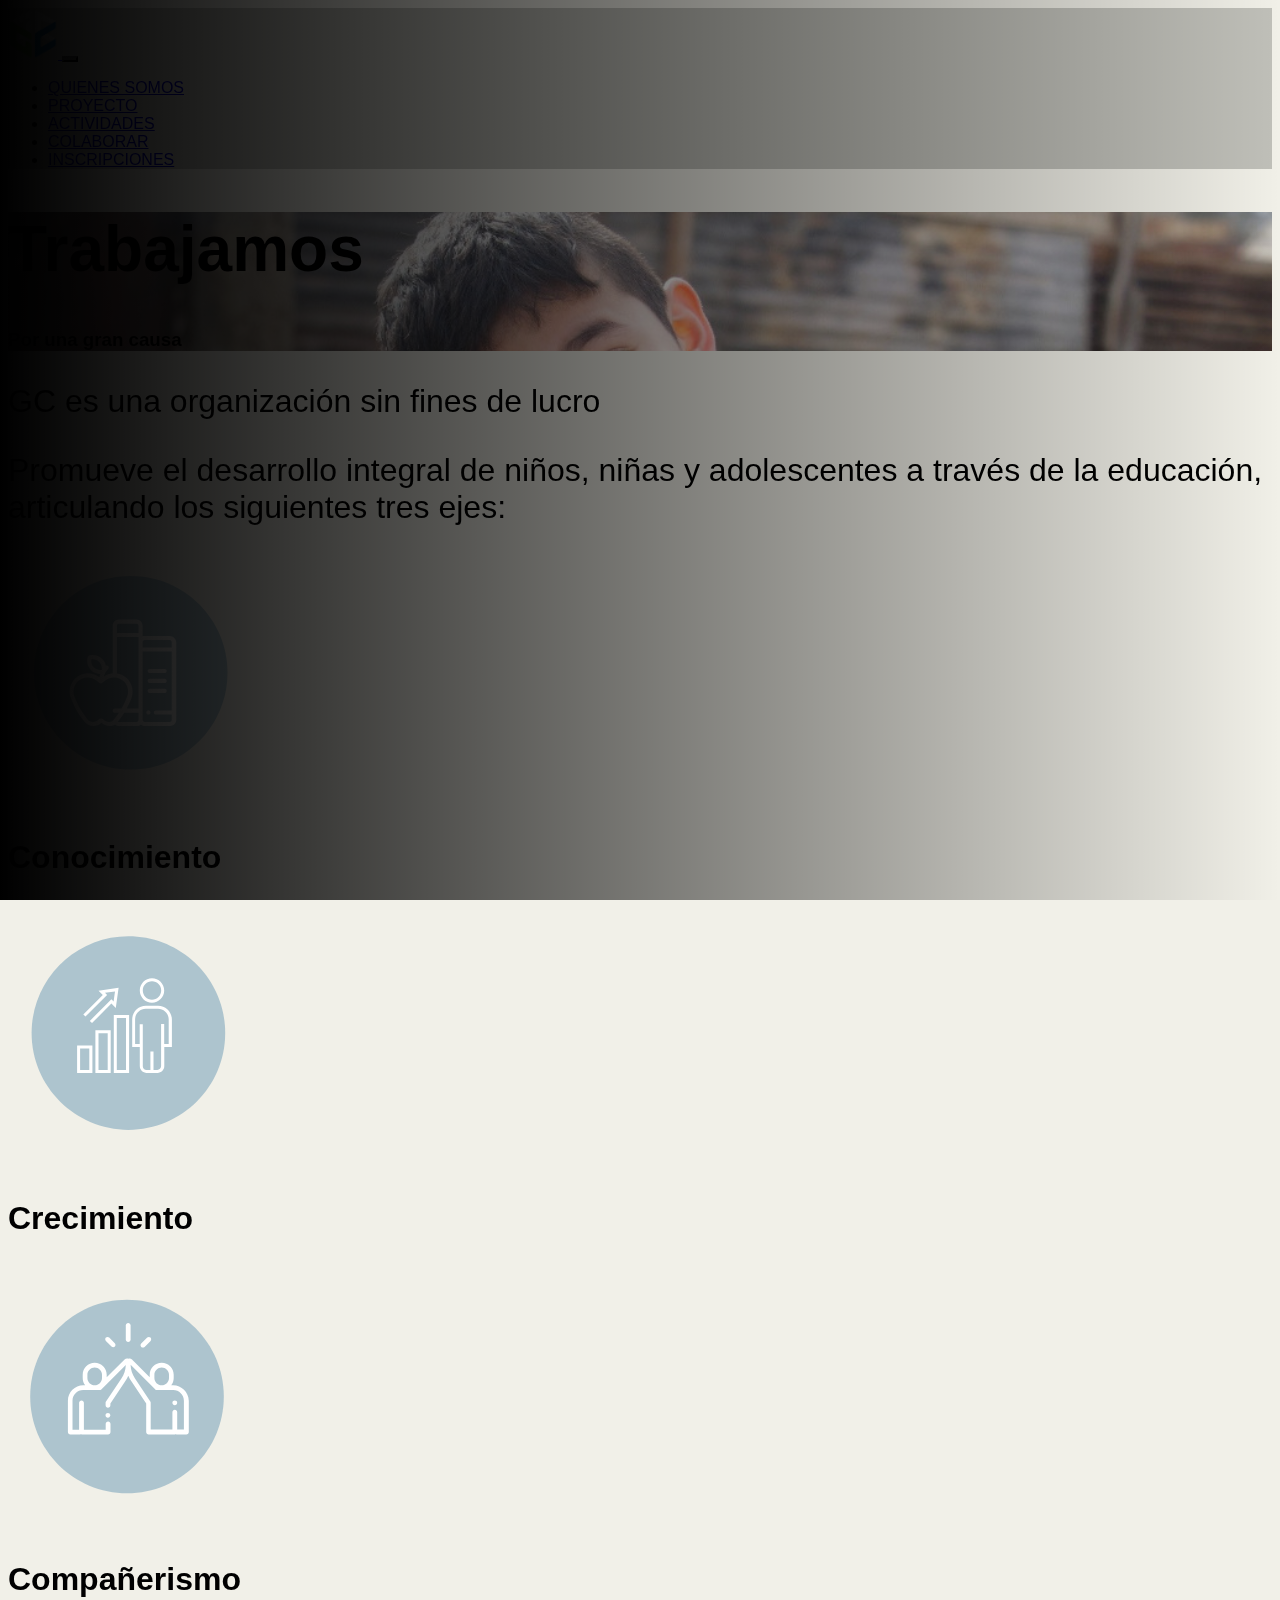
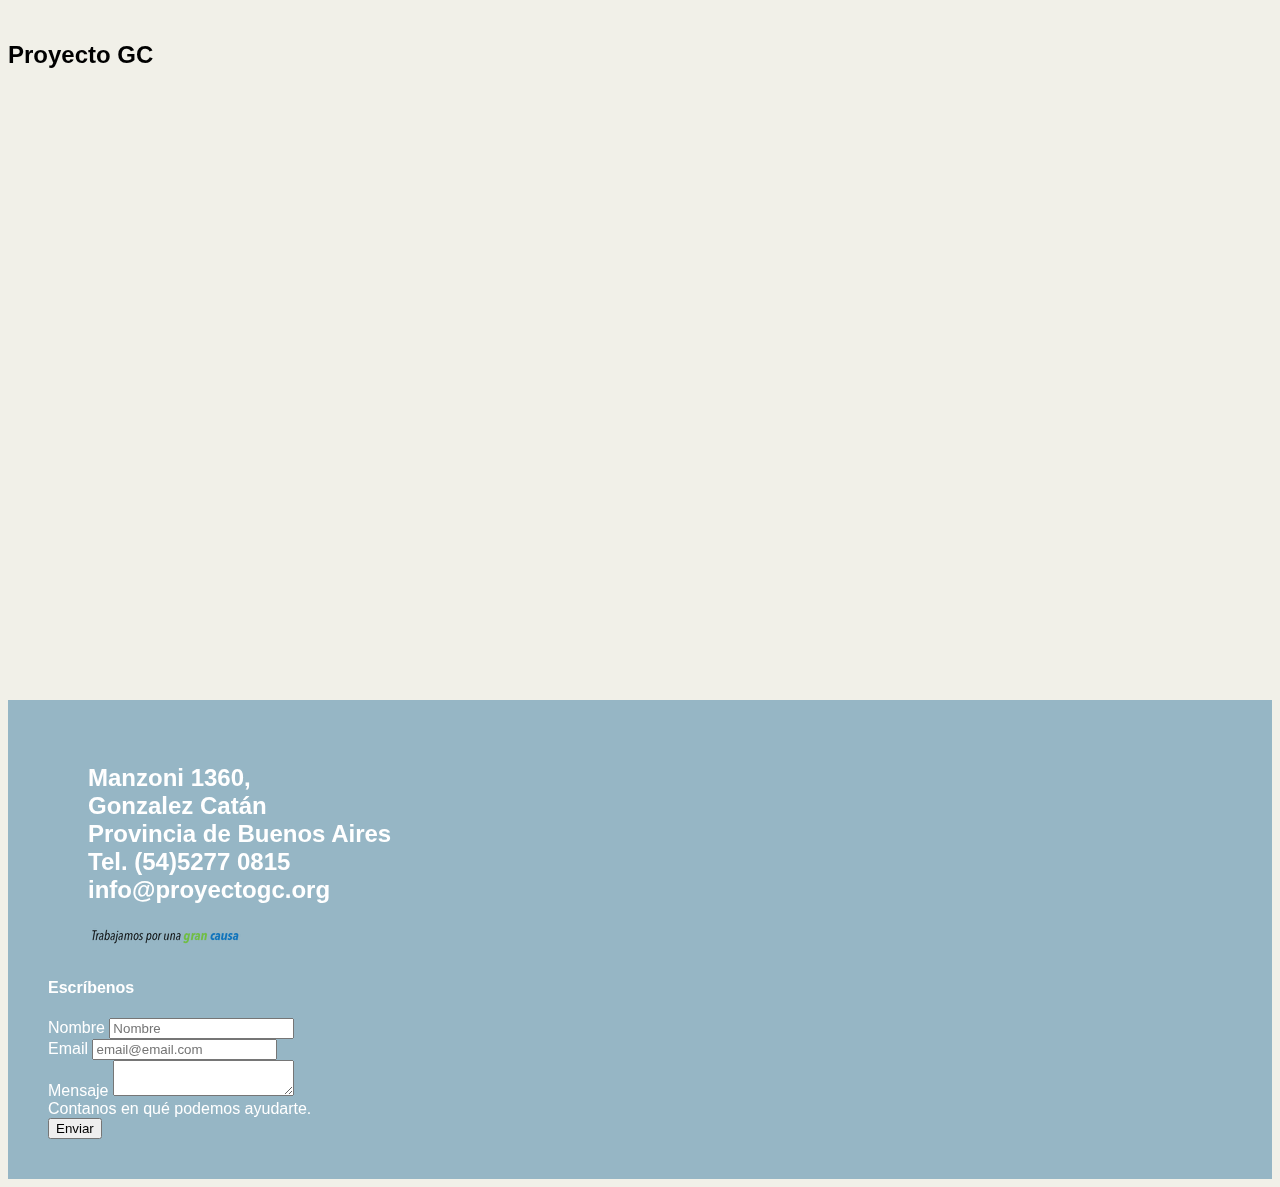
<file: index.html>
<!DOCTYPE html>
<html lang="en">
  <head>
    <meta charset="UTF-8" />
    <meta name="viewport" content="width=device-width, initial-scale=1.0" />
    <title>Proyecto GC</title>
    <link rel="stylesheet" href="./css/styleindex.css">
    <link href="https://cdn.jsdelivr.net/npm/bootstrap@5.3.1/dist/css/bootstrap.min.css" rel="stylesheet" integrity="sha384-4bw+/aepP/YC94hEpVNVgiZdgIC5+VKNBQNGCHeKRQN+PtmoHDEXuppvnDJzQIu9" crossorigin="anonymous">
    <link
    rel="stylesheet"
    href="https://cdnjs.cloudflare.com/ajax/libs/animate.css/4.1.1/animate.min.css"/>
  </head>
  <body>
    <header>
      <nav class="navbar fixed-top navbar-expand-lg navbar-dark p-md-3">
        <div class="container">
          <a class="navbar-brand" href="#">
            <img class="navbar-logo" src="./imgs/logoGC.png" alt="logoGC">
          </a>
          <button
            class="navbar-toggler"
            type="button"
            data-bs-toggle="collapse"
            data-bs-target="#navbarNav"
            aria-controls="navbarNav"
            aria-expanded="false"
            aria-label="Toggle navigation">
            <span class="navbar-toggler-icon"></span>
        </button>
          <div class="collapse navbar-collapse" id="navbarNav">
            <div class="mx-auto"></div>
            <ul class="navbar-nav">
              <li class="nav-item">
                <a class="nav-link text-white" href="./html/quienesomos.html">QUIENES SOMOS</a>
              </li>
              <li class="nav-item">
                <a class="nav-link text-white" href="./html/proyecto.html">PROYECTO</a>
              </li>
              <li class="nav-item">
                <a class="nav-link text-white" href="./html/actividades.html">ACTIVIDADES</a>
              </li>
              <li class="nav-item">
                <a class="nav-link text-white" href="./html/colaborar.html">COLABORAR</a>
              </li>
              <li class="nav-item">
                <a class="nav-link text-white" href="./html/inscripciones.html">INSCRIPCIONES</a>
              </li>
            </ul>
          </div>
        </div>
      </nav>
    </header>
    <section>
      <div class="banner-image w-100 vh-100 d-flex justify-content-center align-items-center">
        <div class="banner-image-gradient"></div>
        <div class="container">
          <h1 class="text-white animate__animated animate__fadeIn">Trabajamos</h1>
          <h3 class="text-white animate__animated animate__fadeIn">Por una gran causa</h3>
        </div>
      </div>
      <div class="container my-5 d-grid gap-5">
        <div class="p-5 border GC">
          <p class="text-center animate__animated animate__backInLeft">
            GC es una organización sin fines de lucro
          </p>
          <p class="text-center animate__animated animate__backInRight">
            Promueve el desarrollo integral de niños, niñas y adolescentes a través de la educación,
            articulando los siguientes tres ejes:
          </p>
          <div class="row mt-5 animate__animated animate__backInUp">
            <div class="row text-center">
              <div class="col-sm-6 col-md-4 col-lg-4">
                <img src="./imgs/svgs/wireframe-06.svg" alt="">
                <h4>Conocimiento</h4>
              </div>
              <div class="col-sm-6 col-md-4 col-lg-4">
                <img src="./imgs/svgs/wireframe-07.svg" alt="">
                <h4>Crecimiento</h4>
              </div>
              <div class="col-sm-6 col-md-4 col-lg-4">
                <img src="./imgs/svgs/wireframe-08.svg" alt="">
                <h4>Compañerismo</h4>
              </div>
            </div>
          </div>
        </div>
    </section>
    <section>
      <div class="container my-5 d-grid gap-5 border">
        <div class="row text-center">
          <div class="mt-3 mb-3">
            <h2>Proyecto GC</h2>
          </div>
            <iframe width="1080" height="607" src="https://www.youtube.com/embed/QHtjlg1BU0s?controls=0" title="YouTube video player" frameborder="0" allow="accelerometer; autoplay; clipboard-write; encrypted-media; gyroscope; picture-in-picture; web-share" allowfullscreen=""></iframe>
        </div>
      </div>
  </section>
  <footer class="mt-2">
    <div class="container-fluid">
      <div class="row">
        <div class="col-6 direccion">  
          <ul class="direccion">
            <li>
              Manzoni 1360, 
            </li>
            <li>
              Gonzalez Catán
            </li>
            <li>
              Provincia de Buenos Aires
            </li>
            <li>
              Tel. (54)5277 0815
            </li>
            <li>
              info@proyectogc.org
            </li>
            <img class="gc-slogan" src="imgs/logoGC_slogan.webp">
          </ul>
        </div>
        <div class="col-12 col-md-6 mx-auto mt-3 mt-md-0">
          <form>
            <h4 class="">Escríbenos</h4>
            <div class="mb-3">
              <label for="nombre" class="form-label">Nombre</label>
              <input type="text" placeholder="Nombre" class="form-control" id="name" required>
            </div>
            <div class="mb-3">
              <label for="email" class="form-label">Email</label>
              <input type="email"  placeholder="email@email.com" class="form-control"  id="email" required>
            </div>
            <div class="mb-3">
              <label for="mensaje" class="form-label">Mensaje</label>
              <textarea class="form-control" id="message" aria-describedby="mensajeHelp" required></textarea>
              <div id="mensajeHelp" class="form-text">Contanos en qué podemos ayudarte.</div>
            </div>
            <button type="submit" class="btn btn-primary rounded-pill">
              Enviar
            </button>
          </form>
        </div>
      </div>
    </div>
  </footer>
  <script src="https://cdn.jsdelivr.net/npm/bootstrap@5.3.1/dist/js/bootstrap.bundle.min.js" integrity="sha384-HwwvtgBNo3bZJJLYd8oVXjrBZt8cqVSpeBNS5n7C8IVInixGAoxmnlMuBnhbgrkm" crossorigin="anonymous"></script>
</body>
</html>
</file>
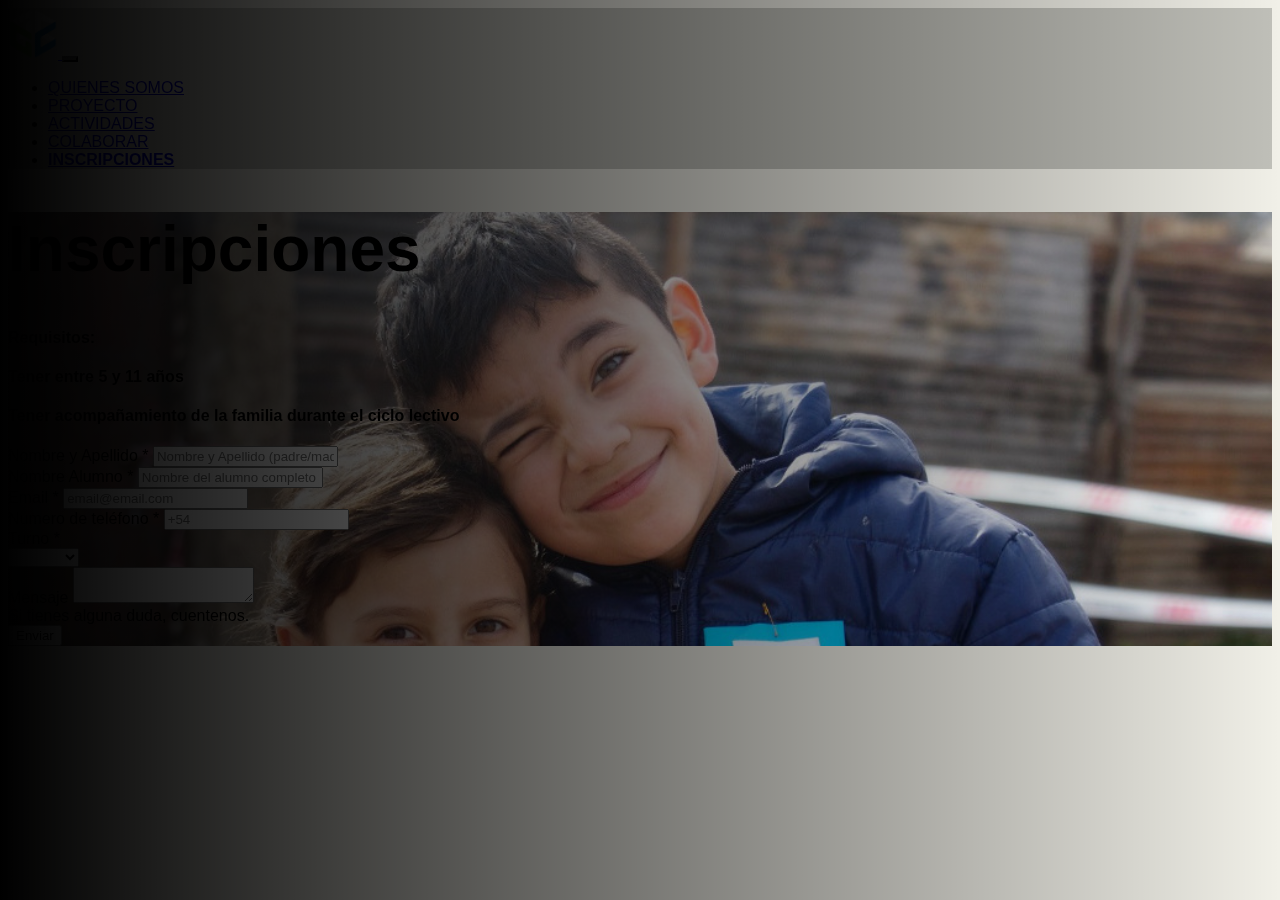
<file: html/inscripciones.html>
<!DOCTYPE html>
<html lang="en">
  <head>
    <meta charset="UTF-8" />
    <meta name="viewport" content="width=device-width, initial-scale=1.0" />
    <title>Proyecto GC</title>
    <link href="https://cdn.jsdelivr.net/npm/bootstrap@5.3.1/dist/css/bootstrap.min.css" rel="stylesheet" integrity="sha384-4bw+/aepP/YC94hEpVNVgiZdgIC5+VKNBQNGCHeKRQN+PtmoHDEXuppvnDJzQIu9" crossorigin="anonymous">
    <link rel="stylesheet" href="../css/styleindex.css">
    <link rel="stylesheet" href="../css/styleinscrip.css">
    <link
    rel="stylesheet"
    href="https://cdnjs.cloudflare.com/ajax/libs/animate.css/4.1.1/animate.min.css"
  />
  </head>
  <body>
    <header>
      <nav class="navbar fixed-top navbar-expand-lg navbar-dark p-md-3">
        <div class="container">
          <a class="navbar-brand" href="../index.html">
            <img class="navbar-logo" src="../imgs/logoGC.png" alt="logoGC">
          </a>
          <button
            class="navbar-toggler"
            type="button"
            data-bs-toggle="collapse"
            data-bs-target="#navbarNav"
            aria-controls="navbarNav"
            aria-expanded="false"
            aria-label="Toggle navigation">
            <span class="navbar-toggler-icon"></span>
        </button>
          <div class="collapse navbar-collapse" id="navbarNav">
            <div class="mx-auto"></div>
            <ul class="navbar-nav">
              <li class="nav-item">
                <a class="nav-link text-white" href="quienesomos.html">QUIENES SOMOS</a>
              </li>
              <li class="nav-item">
                <a class="nav-link text-white" href="proyecto.html">PROYECTO</a>
              </li>
              <li class="nav-item">
                <a class="nav-link text-white" href="actividades.html">ACTIVIDADES</a>
              </li>
              <li class="nav-item">
                <a class="nav-link text-white" href="colaborar.html">COLABORAR</a>
              </li>
              <li class="nav-item">
                <a class="nav-link text-white" href="inscripciones.html"><strong>INSCRIPCIONES</strong></a>
              </li>
            </ul>
          </div>
        </div>
      </nav>
    </header>
    <section>
      <div class="banner-image w-100 vh-100 d-flex justify-content-center align-items-center">
        <div class="banner-image-gradient"></div>
        <div class="container inscripciones">
          <h1 class="text-white animate__animated animate__fadeInLeftBig">Inscripciones</h1>
          <div class="row">
            <div class="col-md-6">
              <div class="border rounded p-3 animate__animated animate__fadeInLeftBig">
                <h4 class="text-white">Requisitos:</h4>
                <h4 class="text-white">Tener entre 5 y 11 años</h4>
                <h4 class="text-white">Tener acompañamiento de la familia durante el ciclo lectivo</h4>
              </div>
            </div>
            <div class="col-md-6 animate__animated animate__fadeInRightBig">
              <form>
                <div class="mb-3">
                  <label for="nombre" class="form-label text-white">Nombre y Apellido *</label>
                  <input type="text" placeholder="Nombre y Apellido (padre/madre/tutor)" class="form-control" id="name" required>
                </div>
              <div class="mb-3">
                <label for="nombre" class="form-label text-white">Nombre Alumno *</label>
                <input type="text" placeholder="Nombre del alumno completo" class="form-control" id="name" required>
              </div>
              <div class="mb-3">
                <label for="email" class="form-label text-white">Email *</label>
                <input type="email"  placeholder="email@email.com" class="form-control"  id="email" required>
              </div>
              <div class="mb-3">
                <label for="nombre" class="form-label text-white">Numero de teléfono *</label>
                <input type="number" placeholder="+54" class="form-control" id="name" required>
              </div>
              <div class="mb-3">
                <label for="nombre" class="form-label text-white">Turno *</label>
                <div class="input-group mb-3">
                  <select class="form-select" id="inputGroupSelect01" required>
                    <option></option>
                    <option value="1">Mañana</option>
                    <option value="2">Tarde</option>
                    <option value="3">Noche</option>
                  </select>
                </div>
                </select>
              </div>
              <div class="mb-3">
                <label for="mensaje" class="form-label text-white">Mensaje</label>
                <textarea class="form-control" id="message" aria-describedby="mensajeHelp" required></textarea>
                <div id="mensajeHelp" class="form-text text-white">Si tienes alguna duda, cuentenos.</div>
              </div>
              <button type="submit" class="btn btn-primary rounded-pill">
                Enviar
              </button>
        </div>
      </div>
    </section>
<script src="https://cdn.jsdelivr.net/npm/bootstrap@5.3.1/dist/js/bootstrap.bundle.min.js" integrity="sha384-HwwvtgBNo3bZJJLYd8oVXjrBZt8cqVSpeBNS5n7C8IVInixGAoxmnlMuBnhbgrkm" crossorigin="anonymous"></script>  
</body>
</html>
</file>
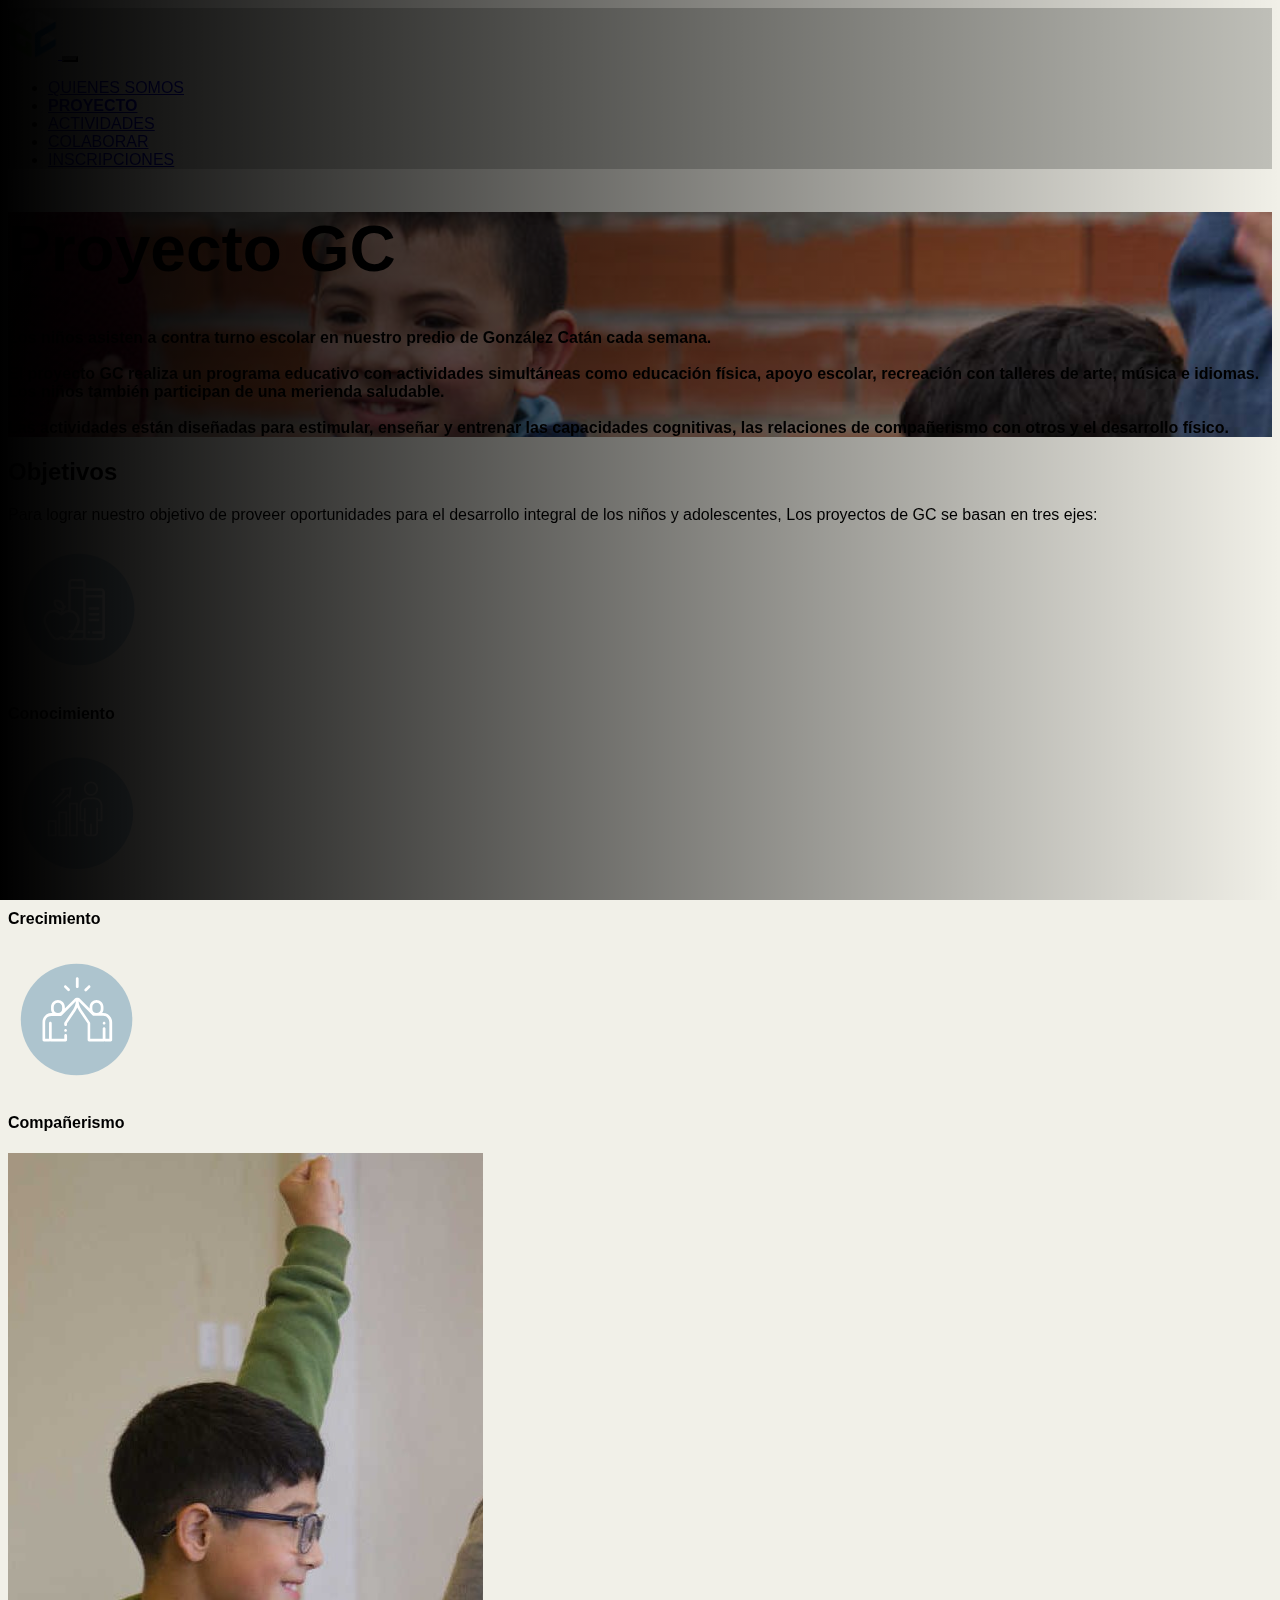
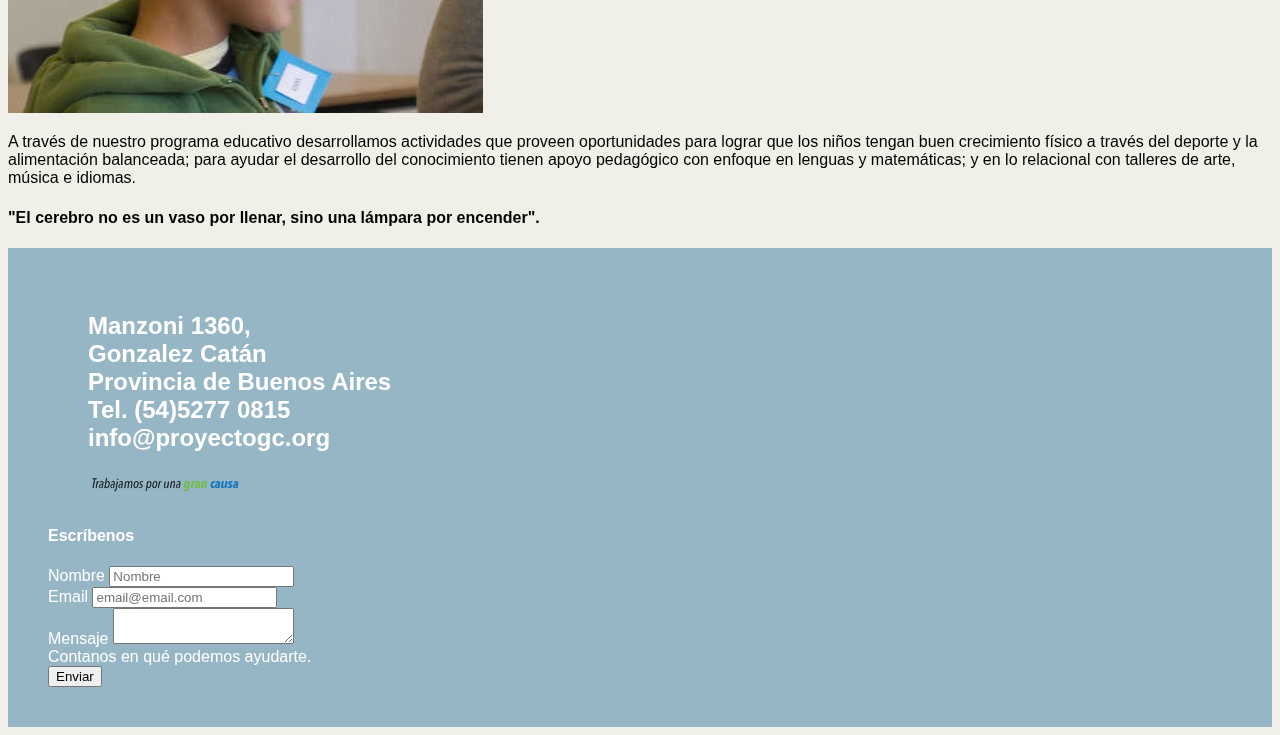
<file: html/proyecto.html>
<!DOCTYPE html>
<html lang="en">
  <head>
    <meta charset="UTF-8" />
    <meta name="viewport" content="width=device-width, initial-scale=1.0" />
    <title>Proyecto GC</title>
    <link rel="stylesheet" href="../css/styleindex.css">
    <link rel="stylesheet" href="../css/styleproye.css">
    <link href="https://cdn.jsdelivr.net/npm/bootstrap@5.3.1/dist/css/bootstrap.min.css" rel="stylesheet" integrity="sha384-4bw+/aepP/YC94hEpVNVgiZdgIC5+VKNBQNGCHeKRQN+PtmoHDEXuppvnDJzQIu9" crossorigin="anonymous">
    <link
    rel="stylesheet"
    href="https://cdnjs.cloudflare.com/ajax/libs/animate.css/4.1.1/animate.min.css"
  />
  </head>
  <body>
    <header>
      <nav class="navbar fixed-top navbar-expand-lg navbar-dark p-md-3">
        <div class="container">
          <a class="navbar-brand" href="../index.html">
            <img class="navbar-logo" src="../imgs/logoGC.png" alt="logoGC">
          </a>
          <button class="navbar-toggler" type="button" data-bs-toggle="collapse" data-bs-target="#navbarNav" aria-controls="navbarNav" aria-expanded="false" aria-label="Toggle navigation">
            <span class="navbar-toggler-icon"></span>
        </button>

          <div class="collapse navbar-collapse" id="navbarNav">
            <div class="mx-auto"></div>
            <ul class="navbar-nav">
              <li class="nav-item">
                <a class="nav-link text-white" href="quienesomos.html">QUIENES SOMOS</a>
              </li>
              <li class="nav-item">
                <a class="nav-link text-white" href="proyecto.html"><strong>PROYECTO</strong></a>
              </li>
              <li class="nav-item">
                <a class="nav-link text-white" href="actividades.html">ACTIVIDADES</a>
              </li>
              <li class="nav-item">
                <a class="nav-link text-white" href="colaborar.html">COLABORAR</a>
              </li>
              <li class="nav-item">
                <a class="nav-link text-white" href="inscripciones.html">INSCRIPCIONES</a>
              </li>
            </ul>
          </div>
        </div>
      </nav>
    </header>
    <section>
      <div class="banner-image w-100 vh-100 d-flex justify-content-center align-items-center">
        <div class="banner-image-gradient"></div>
        <div class="container">
          <h1 class="text-white animate__animated animate__fadeIn">Proyecto GC</h1>
          <div class="col-lg-5 col-md-10">
            <h4 class="text-white animate__animated animate__fadeIn">Los niños asisten a contra turno escolar en nuestro predio de González Catán cada semana. <br><br>El proyecto GC realiza un programa educativo con actividades simultáneas como educación física, 
              apoyo escolar, recreación con talleres de arte, música e idiomas. Los niños también participan de una merienda saludable.<br><br>
              Las actividades están diseñadas para estimular, enseñar y entrenar las capacidades cognitivas, las relaciones de compañerismo con otros y el desarrollo físico.</h4>
          </div>
        </div>
      </div>
    </section>
    <section>
      <div class="container">
        <div class="row mt-5">
        </div>
        <div class="row mt-3">
          <div class="col">
            <h2 class="font-weight-bolder mt-3">Objetivos</h2> 
            <p>
              Para lograr nuestro objetivo de proveer
              oportunidades para el desarrollo integral de los niños y adolescentes, Los proyectos de GC se basan en tres
              ejes:
            </p>
            <div class="row mt-3 text-center">
              <div class="col-sm-4 col-lg-4">
                <object data="../imgs/svgs/wireframe-06.svg" height="140" type="image/svg+xml" width="140"> Your browser does not support SVG </object>
                <h4 class="objetivo">Conocimiento</h4>
              </div>
              <div class="col-sm-4 col-lg-4">
                <object data="../imgs/svgs/wireframe-07.svg" height="140" type="image/svg+xml" width="140"> Your browser does not support SVG </object>
                <h4 class="objetivo">Crecimiento</h4>
              </div>
              <div class="col-sm-4 col-lg-4">
                <object data="../imgs/svgs/wireframe-08.svg" height="140" type="image/svg+xml" width="140"> Your browser does not support SVG </object>
                <h4 class="objetivo">Compañerismo</h4>
              </div>
            </div>
          </div>
          <div class="col-sm-1 col-md-4 d-none d-sm-none d-md-block">
            <img alt="" class="img-fluid img-proyecto-1" src="../imgs/levantando-manos-sm.jpg">
          </div>
        </div>
        <div class="row mt-2">
          <div class="col-12 mt-2">
              <p>A través de nuestro programa educativo desarrollamos actividades que
              proveen oportunidades para lograr que los niños tengan buen crecimiento físico a través del deporte y la
              alimentación balanceada; para ayudar el desarrollo del conocimiento tienen apoyo pedagógico con enfoque en
              lenguas y matemáticas; y en lo relacional con talleres de arte, música e idiomas. </p>
          </div>
        </div>
        <div class="col mt-3 mt-md-0 text-center mb-4">
          <h4><strong>"El cerebro no es un vaso por llenar, sino una lámpara por encender".</strong></h4>
      </div>
      </div>
    </section>
    <footer class="mt-2">
      <div class="container-fluid">
        <div class="row">
          <div class="col-6 direccion">  
            <ul class="direccion">
              <li>
                Manzoni 1360, 
              </li>
              <li>
                Gonzalez Catán
              </li>
              <li>
                Provincia de Buenos Aires
              </li>
              <li>
                Tel. (54)5277 0815
              </li>
              <li>
                info@proyectogc.org
              </li>
              <img class="gc-slogan" src="../imgs/logoGC_slogan.webp">
            </ul>
          </div>
          <div class="col-12 col-md-6 mx-auto mt-3 mt-md-0">
            <form>
              <h4 class="">Escríbenos</h4>
              <div class="mb-3">
                <label for="nombre" class="form-label">Nombre</label>
                <input type="text" placeholder="Nombre" class="form-control" id="name" required>
              </div>
              <div class="mb-3">
                <label for="email" class="form-label">Email</label>
                <input type="email"  placeholder="email@email.com" class="form-control"  id="email" required>
              </div>
              <div class="mb-3">
                <label for="mensaje" class="form-label">Mensaje</label>
                <textarea class="form-control" id="message" aria-describedby="mensajeHelp" required></textarea>
                <div id="mensajeHelp" class="form-text">Contanos en qué podemos ayudarte.</div>
              </div>
              <button type="submit" class="btn btn-primary rounded-pill">
                Enviar
              </button>
            </form>
          </div>
        </div>
      </div>
    </footer>
<script src="https://cdn.jsdelivr.net/npm/bootstrap@5.3.1/dist/js/bootstrap.bundle.min.js" integrity="sha384-HwwvtgBNo3bZJJLYd8oVXjrBZt8cqVSpeBNS5n7C8IVInixGAoxmnlMuBnhbgrkm" crossorigin="anonymous"></script>  
</body>
</html>
</file>
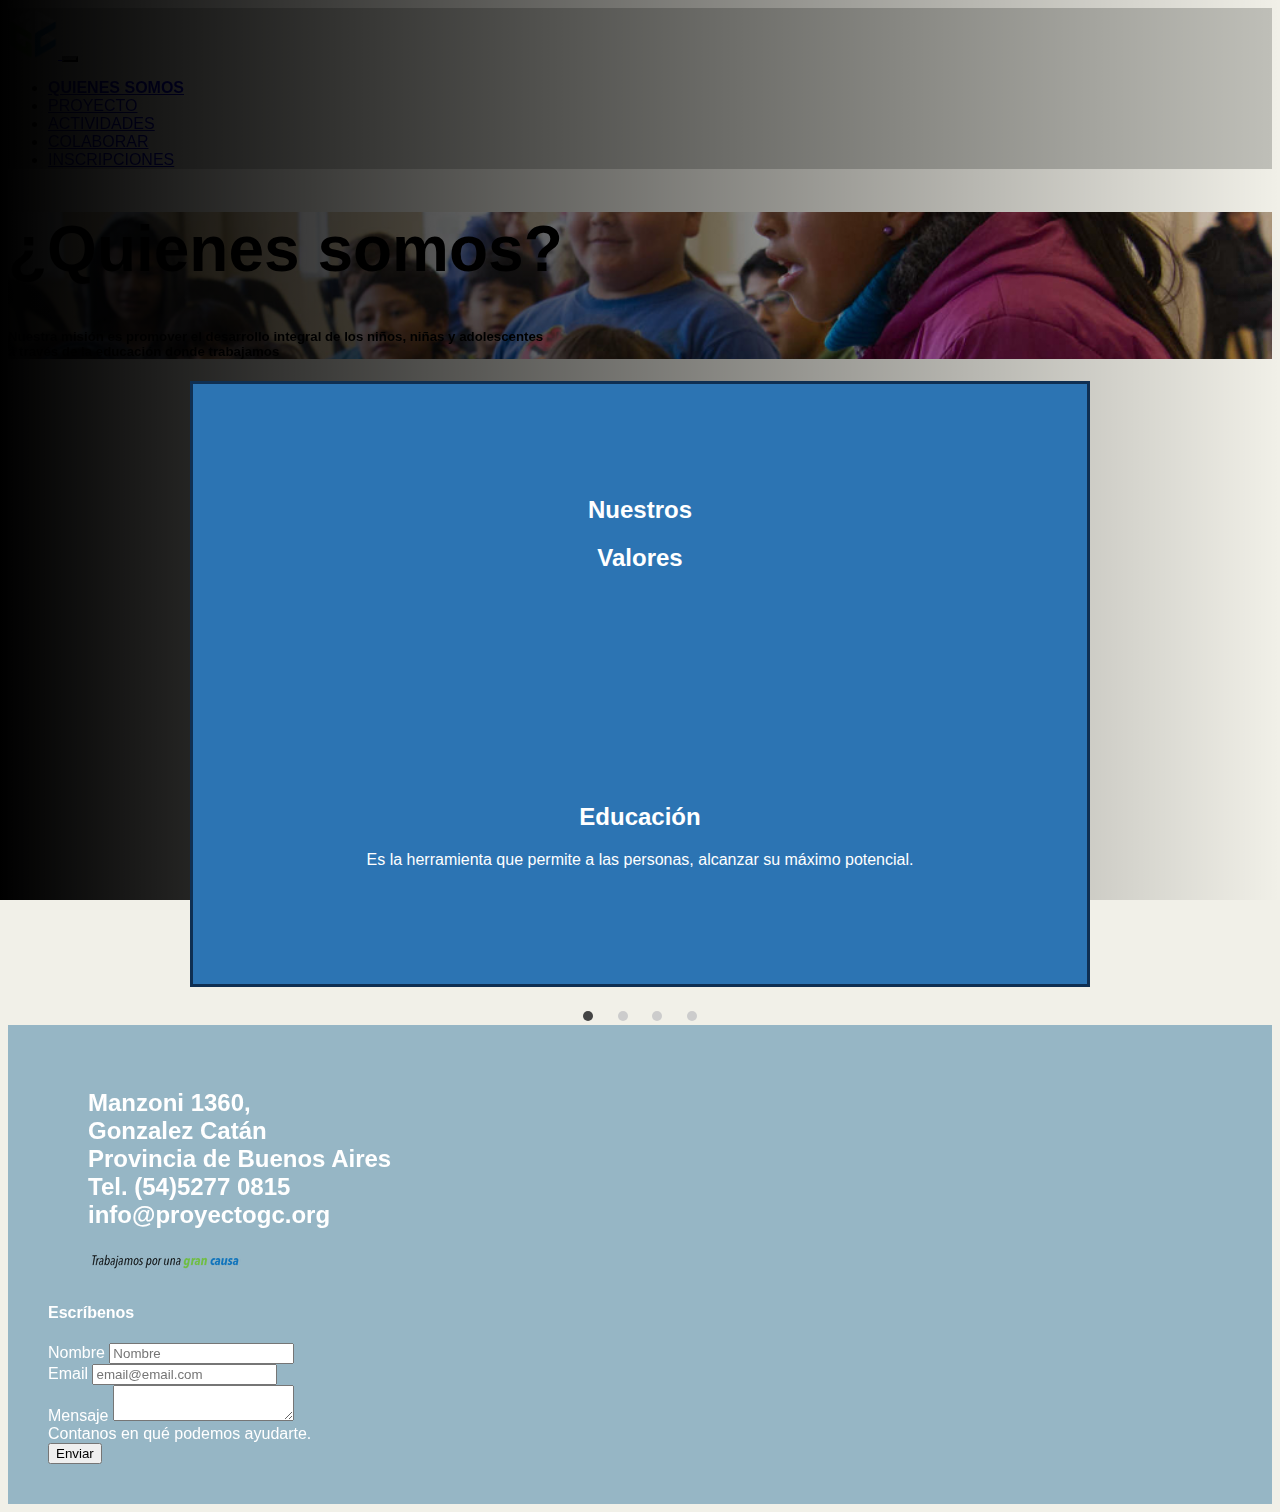
<file: html/quienesomos.html>
<!DOCTYPE html>
<html lang="en">
  <head>
    <meta charset="UTF-8" />
    <meta name="viewport" content="width=device-width, initial-scale=1.0" />
    <title>Proyecto GC</title>
    <link rel="stylesheet" href="../css/styleindex.css">
    <link rel="stylesheet" href="../css/stylequienes.css">
    <link rel="stylesheet" href="../css/slider.css">
    <link href="https://cdn.jsdelivr.net/npm/bootstrap@5.3.1/dist/css/bootstrap.min.css" rel="stylesheet" integrity="sha384-4bw+/aepP/YC94hEpVNVgiZdgIC5+VKNBQNGCHeKRQN+PtmoHDEXuppvnDJzQIu9" crossorigin="anonymous">
    <link
    rel="stylesheet"
    href="https://cdnjs.cloudflare.com/ajax/libs/animate.css/4.1.1/animate.min.css"
  />
  </head>
  <body>
    <header>
      <nav class="navbar fixed-top navbar-expand-lg navbar-dark p-md-3">
        <div class="container">
          <a class="navbar-brand" href="../index">
            <img class="navbar-logo" src="../imgs/logoGC.png" alt="logoGC">
          </a>
          <button
            class="navbar-toggler"
            type="button"
            data-bs-toggle="collapse"
            data-bs-target="#navbarNav"
            aria-controls="navbarNav"
            aria-expanded="false"
            aria-label="Toggle navigation">
            <span class="navbar-toggler-icon"></span>
        </button>
          <div class="collapse navbar-collapse" id="navbarNav">
            <div class="mx-auto"></div>
            <ul class="navbar-nav">
              <li class="nav-item">
                <a class="nav-link text-white" href="#"><strong>QUIENES SOMOS</strong></a>
              </li>
              <li class="nav-item">
                <a class="nav-link text-white" href="proyecto.html">PROYECTO</a>
              </li>
              <li class="nav-item">
                <a class="nav-link text-white" href="actividades.html">ACTIVIDADES</a>
              </li>
              <li class="nav-item">
                <a class="nav-link text-white" href="colaborar.html">COLABORAR</a>
              </li>
              <li class="nav-item">
                <a class="nav-link text-white" href="inscripciones.html">INSCRIPCIONES</a>
              </li>
            </ul>
          </div>
        </div>
      </nav>
    </header>
    <section>
      <div class="banner-image w-100 vh-100 d-flex justify-content-center align-items-center mb-4">
        <div class="banner-image-gradient"></div>
        <div class="container">
          <h1 class="text-white mt-5 animate__animated animate__fadeInDown">¿Quienes somos?</h1>
          <h5 class="text-white mt-5 animate__animated animate__fadeInUp">Nuestra misión es promover el desarrollo integral de los niños, niñas y adolescentes <br>a través de la educación donde trabajamos</h5>
        </div>
      </div>
    </section>
    <section class="textos">
      <div id="slider">
        <input type="radio" name="slider" id="slide1" checked>
        <input type="radio" name="slider" id="slide2">
        <input type="radio" name="slider" id="slide3">
        <input type="radio" name="slider" id="slide4">
        <div id="slides">
           <div id="overflow">
              <div class="inner">
                <div class="slide slide_1">
                  <div class="slide-content">
                    <h2>Nuestros</h2>
                    <h2>Valores</h2>
                  </div>
                </div>
                <div class="slide slide_2">
                  <div class="slide-content">
                    <h2>Excelencia</h2>
                    <p>Emprendemos nuestros proyectos con este principio como base, ofreciendo actividades de calidad. Ellos merecen más que algo bueno, merecen lo mejor.</p>
                  </div>
                </div>
                <div class="slide slide_3">
                  <div class="slide-content">
                    <h2>Transparencia</h2>
                    <p>Ponemos a disposición de nuestros colaboradores toda la información necesaria sobre los recursos utilizados en nuestros proyectos.</p>
                  </div>
                </div>
                <div class="slide slide_4">
                  <div class="slide-content">
                    <h2>Empatía</h2>
                    <p>Cada persona es única y merece la mirada apreciativa que los hace dignos como seres humanos. Nuestro equipo interdisciplinario atiende las necesidades, tanto emocionales, físicas, cognitivas.</p>
                  </div>
                </div>
                <div class="slide slide_5">
                 <div class="slide-content">
                    <h2>Educación</h2>
                    <p>Es la herramienta que permite a las personas, alcanzar su máximo potencial.</p>
                 </div>
               </div>
               <div class="slide slide_6">
                <div class="slide-content">
                   <h2>Equidad</h2>
                   <p>Todos tienen el derecho de que se les garanticen los accesos para satisfacer sus necesidades básicas.</p>
                </div>
              </div>
              <div class="slide slide_7">
                <div class="slide-content">
                   <h2>Profesionalismo</h2>
                   <p>Contamos con un equipo de trabajo interdisciplinario que aborda todas las problemáticas desde diferentes enfoques para cumplir con nuestra misión.</p>
                </div>
              </div>
              <div class="slide slide_8">
                <div class="slide-content">
                   <h2>Desarrollo integral</h2>
                   <p>Trabajamos para promover y proveer las oportunidades necesarias para garantizar el crecimiento, el conocimiento y el compañerismo de todos</p>
                </div>
              </div>
              </div>
           </div>
        </div>
        <div id="controls">
           <label for="slide1"></label>
           <label for="slide2"></label>
           <label for="slide3"></label>
           <label for="slide4"></label>
        </div>
        <div id="bullets">
           <label for="slide1"></label>
           <label for="slide2"></label>
           <label for="slide3"></label>
           <label for="slide4"></label>
        </div>
     </div>
    </section>
    <footer class="mt-2">
      <div class="container-fluid">
        <div class="row">
          <div class="col-6 direccion">  
            <ul class="direccion">
              <li>
                Manzoni 1360, 
              </li>
              <li>
                Gonzalez Catán
              </li>
              <li>
                Provincia de Buenos Aires
              </li>
              <li>
                Tel. (54)5277 0815
              </li>
              <li>
                info@proyectogc.org
              </li>
              <img class="gc-slogan" src="../imgs/logoGC_slogan.webp">
            </ul>
          </div>
          <div class="col-12 col-md-6 mx-auto mt-3 mt-md-0">
            <form>
              <h4 class="">Escríbenos</h4>
              <div class="mb-3">
                <label for="nombre" class="form-label">Nombre</label>
                <input type="text" placeholder="Nombre" class="form-control" id="name" required>
              </div>
              <div class="mb-3">
                <label for="email" class="form-label">Email</label>
                <input type="email"  placeholder="email@email.com" class="form-control"  id="email" required>
              </div>
              <div class="mb-3">
                <label for="mensaje" class="form-label">Mensaje</label>
                <textarea class="form-control" id="message" aria-describedby="mensajeHelp" required></textarea>
                <div id="mensajeHelp" class="form-text">Contanos en qué podemos ayudarte.</div>
              </div>
              <button type="submit" class="btn btn-primary rounded-pill">
                Enviar
              </button>
            </form>
          </div>
        </div>
      </div>
    </footer>
  <script src="https://cdn.jsdelivr.net/npm/bootstrap@5.3.1/dist/js/bootstrap.bundle.min.js" integrity="sha384-HwwvtgBNo3bZJJLYd8oVXjrBZt8cqVSpeBNS5n7C8IVInixGAoxmnlMuBnhbgrkm" crossorigin="anonymous"></script>
</body>
</html>
</file>
<file: css/styleindex.css>
@import url('https://fonts.googleapis.com/css2?family=PT+Sans:wght@400;700&display=swap');
* {
  font-family: 'PT-Sand', sans-serif !important;
  box-sizing: border-box;
}

body {
  background-color: #F1F0E8 !important;
}

.banner-image {
    background-image: url('../imgs/homeLg.jpg');
    background-size: cover;
    z-index: -1;
  }
.banner-image-gradient::after {
    content: "";
    position: absolute;
    top: 0;
    left: 0;
    width: 100%;
    height: 100%;
    background: linear-gradient(to left, rgba(0, 0, 0, 0), rgba(0, 0, 0, 1));
    z-index: 1;
  }

.container{
    z-index: 1;
}

.navbar-logo{
    width: 50px;
}

.nav-item {
  mix-blend-mode: multiply;
}

h1 {
  font-weight: 700 !important;
  font-size: 4rem !important;
}

h2 {
  font-weight: 700 !important;
}

.GC {
  font-size: 2rem;
}

.navbar-toggler {
  background-color: rgba(0, 0, 0, 0.5) !important;
}

nav {
  background-color: rgba(0, 0, 0, 0.2) !important;
}

footer {
  background-color: #96B6C5;
  color: white;
  padding: 40px;
}

.direccion{
  list-style: none;
  font-size: 1.5rem;
  font-weight: 700;
}

.colaborar {
  background:#96B6C5 !important;
  border-color: #ADC4CE !important;
  width: 10rem;
  height: 5rem;
  font-size: 1.5rem !important;
}


.colaborar:active {
  background:#ADC4CE !important;
}

.error {
  border: 2px solid red;
}
@media (max-width: 992px) {
  .navbar-collapse {
    text-align: right;
  }
  
  .navbar-toggler {
    display: block;
  }
  
  .navbar-collapse.collapse.show {
    display: block;
  }
}

@media (max-width: 768px){
  .banner-image {
    background-image: url('../imgs/home-md.jpg');
    background-size: cover;
    z-index: -1;
  }
}

@media (max-width: 576px) {
  .banner-image {
    background-image: url('../imgs/home-sm.jpg');
    background-size: cover;
    z-index: -1;
  }
}
</file>
<file: css/styleinscrip.css>
@media (max-width: 768px){
    .banner-image {
      background-image: url('../imgs/home-md.jpg');
      background-size: cover;
      z-index: -1;
    }
    .inscripciones {
        margin-top:11rem
    }
  }
  
  @media (max-width: 576px) {
    .banner-image {
      background-image: url('../imgs/home-sm.jpg');
      background-size: cover;
      z-index: -1;
    }
  }
</file>
<file: css/styleproye.css>
.banner-image {
    background-image: url('../imgs/aplaudiendo.jpg');
    background-size: cover;
    z-index: -1;
  }
@media (max-width: 992px) {
    .navbar-collapse {
      text-align: right;
    }
    
    .navbar-toggler {
      display: block;
    }
    
    .navbar-collapse.collapse.show {
      display: block;
    }
  }
  
  @media (max-width: 768px){
    .banner-image {
      background-image: url('../imgs/proyecto-header-sm.jpg');
      background-size: cover;
      z-index: -1;
    }
  }
  
  @media (max-width: 576px) {
    .banner-image {
      background-image: url('../imgs/proyecto-header-sm.jpg');
      background-size: cover;
      z-index: -1;
    }
  }
</file>
<file: css/stylequienes.css>
.banner-image {
    background-image: url('../imgs/proyecto-header-md.jpg');
    background-size: cover;
    z-index: -1;
  }
@media (max-width: 992px) {
    .navbar-collapse {
      text-align: right;
    }
    
    .navbar-toggler {
      display: block;
    }
    
    .navbar-collapse.collapse.show {
      display: block;
    }
  }
  
  @media (max-width: 768px){
    .banner-image {
      background-image: url('../imgs/proyecto-header-sm.jpg');
      background-size: cover;
      z-index: -1;
    }
  }
  
  @media (max-width: 576px) {
    .banner-image {
      background-image: url('../imgs/proyecto-header-sm.jpg');
      background-size: cover;
      z-index: -1;
    }
  }
</file>
<file: css/slider.css>
#slider {
    margin: 0 auto;
    width: 900px;
    max-width: 100%;
    text-align: center;
 }
 #slider input[type=radio] {
    display: none;
 }
 #slider label {
    cursor:pointer;
    text-decoration: none;
 }
 #slides {
    border: 3px solid #0f2f52;
    background: #fff;
    position: relative;
    z-index: 1;
 }
 #overflow {
    width: 100%;
    overflow: hidden;
 }
 #slide1:checked ~ #slides .inner {
    margin-left: 0;
 }
 #slide2:checked ~ #slides .inner {
    margin-left: -100%;
 }
 #slide3:checked ~ #slides .inner {
    margin-left: -200%;
 }
 #slide4:checked ~ #slides .inner {
    margin-left: -300%;
 }

 #slides .inner {
    transition: margin-left 800ms cubic-bezier(0.770, 0.000, 0.175, 1.000);
    width: 400%;
    height: 300px;
 }
 #slides .slide {
    width: 25%;
    float:left;
    display: flex;
    justify-content: center;
    align-items: center;
    height: 100%;
    color: #fff;
 }
 #slides .slide_1 {
    background: #2C74B3;
 }
 #slides .slide_2 {
    background: #205295;
 }
 #slides .slide_3 {
    background: #144272;
 }
 #slides .slide_4 {
    background: #0A2647;
 }
 #slides .slide_5 {
    background: #2C74B3;
 }
 #slides .slide_6 {
    background: #205295;
 }
 #slides .slide_7 {
    background: #144272;
 }
 #slides .slide_8 {
    background: #0A2647;
 }
 #controls {
    margin: -180px 0 0 0;
    width: 100%;
    height: 50px;
    z-index: 3;
    position: relative;
 }
 #controls label {
    transition: opacity 0.2s ease-out;
    display: none;
    width: 50px;
    height: 50px;
    opacity: .4;
 }
 #controls label:hover {
    opacity: 1;
 }

 #slide1:checked ~ #controls label:nth-child(2),
 #slide2:checked ~ #controls label:nth-child(3),
 #slide3:checked ~ #controls label:nth-child(4),
 #slide4:checked ~ #controls label:nth-child(1){
    background: url(https://image.flaticon.com/icons/svg/130/130884.svg) no-repeat;
    float:right;
    margin: 0 -50px 0 0;
    display: block;
 }
 #slide1:checked ~ #controls label:nth-last-child(1),
 #slide2:checked ~ #controls label:nth-last-child(4),
 #slide3:checked ~ #controls label:nth-last-child(3),
 #slide4:checked ~ #controls label:nth-last-child(2){
    background: url(https://image.flaticon.com/icons/svg/130/130882.svg) no-repeat;
    float:left;
    margin: 0 0 0 -50px;
    display: block;
 }
 #bullets {
    margin: 150px 0 0;
    text-align: center;
 }
 #bullets label {
    display: inline-block;
    width: 10px;
    height: 10px;
    border-radius:100%;
    background: #ccc;
    margin: 0 10px;
 }
 #slide1:checked ~ #bullets label:nth-child(1),
 #slide2:checked ~ #bullets label:nth-child(2),
 #slide3:checked ~ #bullets label:nth-child(3),
 #slide4:checked ~ #bullets label:nth-child(4),
 #slide5:checked ~ #bullets label:nth-child(5){
    background: #444;
 }
 @media screen and (max-width: 900px) {
    #slide1:checked ~ #controls label:nth-child(2),
    #slide2:checked ~ #controls label:nth-child(3),
    #slide3:checked ~ #controls label:nth-child(4),
    #slide4:checked ~ #controls label:nth-child(1),
    #slide5:checked ~ #controls label:nth-child(5),
    #slide1:checked ~ #controls label:nth-last-child(2),
    #slide2:checked ~ #controls label:nth-last-child(3),
    #slide3:checked ~ #controls label:nth-last-child(4),
    #slide4:checked ~ #controls label:nth-last-child(1),
    #slide5:checked ~ #controls label:nth-last-child(5) {
       margin: 0;
    }
    #slides {
       max-width: calc(100% - 140px);
       margin: 0 auto;
    }
 }
</file>
